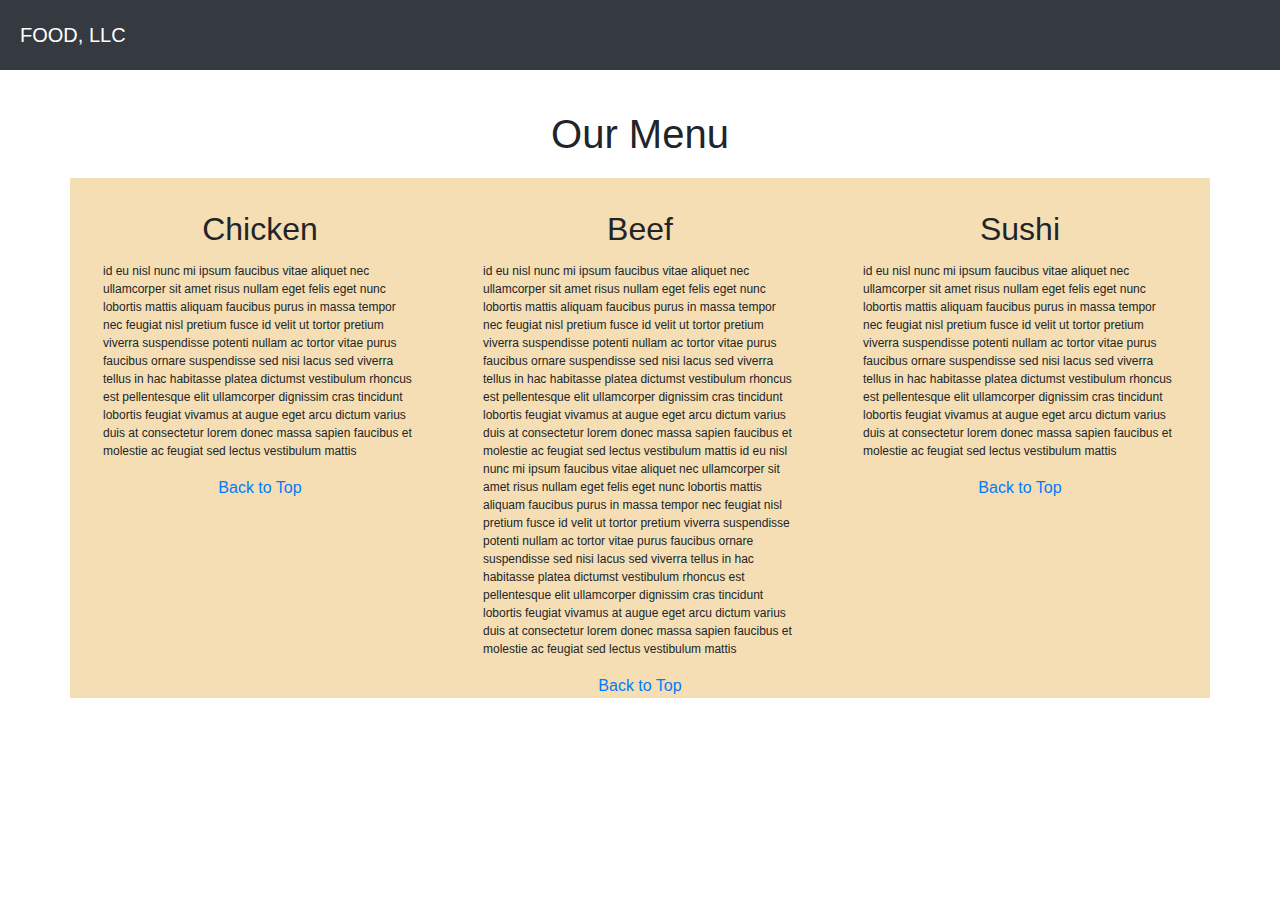
<file: Module3/index.html>
<!doctype html>
<html lang="en">

<head>
    <!-- Required meta tags -->
    <meta charset="utf-8">
    <meta name="viewport" content="width=device-width, initial-scale=1, shrink-to-fit=no">

    <!-- Bootstrap CSS -->
    <link rel="stylesheet" href="https://stackpath.bootstrapcdn.com/bootstrap/4.5.2/css/bootstrap.min.css"
        integrity="sha384-JcKb8q3iqJ61gNV9KGb8thSsNjpSL0n8PARn9HuZOnIxN0hoP+VmmDGMN5t9UJ0Z" crossorigin="anonymous">
    <link rel="stylesheet" href="css/style.css">
    <title>Hello, world!</title>
</head>

<body>

    <!--NAV-->
    <div>
        <nav class="navbar navbar-expand-xs navbar-dark bg-dark">
            <a class="navbar-brand" href="#">FOOD, LLC</a>
            <button class="navbar-toggler d-block d-sm-none" type="button" data-toggle="collapse"
                data-target="#navbarNav" aria-controls="navbarNav" aria-expanded="false" aria-label="Toggle navigation">
                <span class="navbar-toggler-icon "></span>
            </button>
            <div class="collapse navbar-collapse" id="navbarNav">
                <ul class="navbar-nav d-block d-sm-none">
                    <li class="nav-item">
                        <a class="nav-link" href="#chickenlink">Chicken</a>
                    </li>
                    <li class="nav-item">
                        <a class="nav-link" href="#beeflink">Beef</a>
                    </li>
                    <li class="nav-item">
                        <a class="nav-link" href="#sushilink">Sushi</a>
                    </li>
                </ul>
            </div>
        </nav>
    </div>

    <!--Page Heading-->
    <h1 class="text-center" id="menutop">Our Menu</h1>

    <!--Main Content-->

    <div class="container">
        <div class="row">
            <div class="mx-auto menuItem col-xs-12 col-md-4 col-sm-6" id="chickenlink">
                <h2 id="chicken">Chicken</h2>
                <p>
                    id eu nisl nunc mi ipsum faucibus vitae aliquet nec ullamcorper sit amet risus nullam eget felis
                    eget nunc lobortis mattis aliquam faucibus purus in massa tempor nec feugiat nisl pretium fusce id
                    velit ut tortor pretium viverra suspendisse potenti nullam ac tortor vitae purus faucibus ornare
                    suspendisse sed nisi lacus sed viverra tellus in hac habitasse platea dictumst vestibulum rhoncus
                    est pellentesque elit ullamcorper dignissim cras tincidunt lobortis feugiat vivamus at augue eget
                    arcu dictum varius duis at consectetur lorem donec massa sapien faucibus et molestie ac feugiat sed
                    lectus vestibulum mattis
                </p>
                <a href="#menutop" class="toplinker">Back to Top</a>
            </div>

            <div class="mx-auto menuItem col-xs-12 col-md-4 col-sm-6" id="beeflink">
                <h2 id="chicken">Beef</h2>
                <p>
                    id eu nisl nunc mi ipsum faucibus vitae aliquet nec ullamcorper sit amet risus nullam eget felis
                    eget nunc lobortis mattis aliquam faucibus purus in massa tempor nec feugiat nisl pretium fusce id
                    velit ut tortor pretium viverra suspendisse potenti nullam ac tortor vitae purus faucibus ornare
                    suspendisse sed nisi lacus sed viverra tellus in hac habitasse platea dictumst vestibulum rhoncus
                    est pellentesque elit ullamcorper dignissim cras tincidunt lobortis feugiat vivamus at augue eget
                    arcu dictum varius duis at consectetur lorem donec massa sapien faucibus et molestie ac feugiat sed
                    lectus vestibulum mattis id eu nisl nunc mi ipsum faucibus vitae aliquet nec ullamcorper sit amet risus nullam eget felis
                    eget nunc lobortis mattis aliquam faucibus purus in massa tempor nec feugiat nisl pretium fusce id
                    velit ut tortor pretium viverra suspendisse potenti nullam ac tortor vitae purus faucibus ornare
                    suspendisse sed nisi lacus sed viverra tellus in hac habitasse platea dictumst vestibulum rhoncus
                    est pellentesque elit ullamcorper dignissim cras tincidunt lobortis feugiat vivamus at augue eget
                    arcu dictum varius duis at consectetur lorem donec massa sapien faucibus et molestie ac feugiat sed
                    lectus vestibulum mattis
                </p>
                <a href="#menutop" class="toplinker">Back to Top</a>
            </div>

            <div class="mx-auto menuItem col-xs-12 col-md-4 col-sm-12" id="sushilink">
                <h2 id="chicken">Sushi</h2>
                <p>
                    id eu nisl nunc mi ipsum faucibus vitae aliquet nec ullamcorper sit amet risus nullam eget felis
                    eget nunc lobortis mattis aliquam faucibus purus in massa tempor nec feugiat nisl pretium fusce id
                    velit ut tortor pretium viverra suspendisse potenti nullam ac tortor vitae purus faucibus ornare
                    suspendisse sed nisi lacus sed viverra tellus in hac habitasse platea dictumst vestibulum rhoncus
                    est pellentesque elit ullamcorper dignissim cras tincidunt lobortis feugiat vivamus at augue eget
                    arcu dictum varius duis at consectetur lorem donec massa sapien faucibus et molestie ac feugiat sed
                    lectus vestibulum mattis
                </p>
                <a href="#menutop" class="toplinker">Back to Top</a>
            </div>
        </div>
    </div>









    <!-- Optional JavaScript -->
    <!-- jQuery first, then Popper.js, then Bootstrap JS -->
    <script src="https://code.jquery.com/jquery-3.5.1.slim.min.js"
        integrity="sha384-DfXdz2htPH0lsSSs5nCTpuj/zy4C+OGpamoFVy38MVBnE+IbbVYUew+OrCXaRkfj"
        crossorigin="anonymous"></script>
    <script src="https://cdn.jsdelivr.net/npm/popper.js@1.16.1/dist/umd/popper.min.js"
        integrity="sha384-9/reFTGAW83EW2RDu2S0VKaIzap3H66lZH81PoYlFhbGU+6BZp6G7niu735Sk7lN"
        crossorigin="anonymous"></script>
    <script src="https://stackpath.bootstrapcdn.com/bootstrap/4.5.2/js/bootstrap.min.js"
        integrity="sha384-B4gt1jrGC7Jh4AgTPSdUtOBvfO8shuf57BaghqFfPlYxofvL8/KUEfYiJOMMV+rV"
        crossorigin="anonymous"></script>
</body>

</html>
</file>
<file: Module3/css/style.css>
#navbarNav {
    text-align: center;
}

h1 {
    margin-top: 1em;
    margin-bottom: .5em;
}

.menuItem h2 {
    text-align: center;
    padding-top: 1em;
}

.menuItem p {
    padding-top: .5em;
    padding-right: 1.5em;
    padding-left: 1.5em;
    font-size: .75em;
}


.menuItem {
    background-color: wheat;
}

.nav-link {
    background-color: rgb(173, 115, 115);
    color: white;
}

.nav-item {
    color: white;
}

nav,
.navbar {
    padding: 0;
    
}

.navbar-brand,
.navbar-toggler {
    padding: .5em;
    margin: .5em;
}

.toplinker {
    margin-left: auto;
    margin-right: auto;
    display: block;
    text-align: center;
}
</file>
